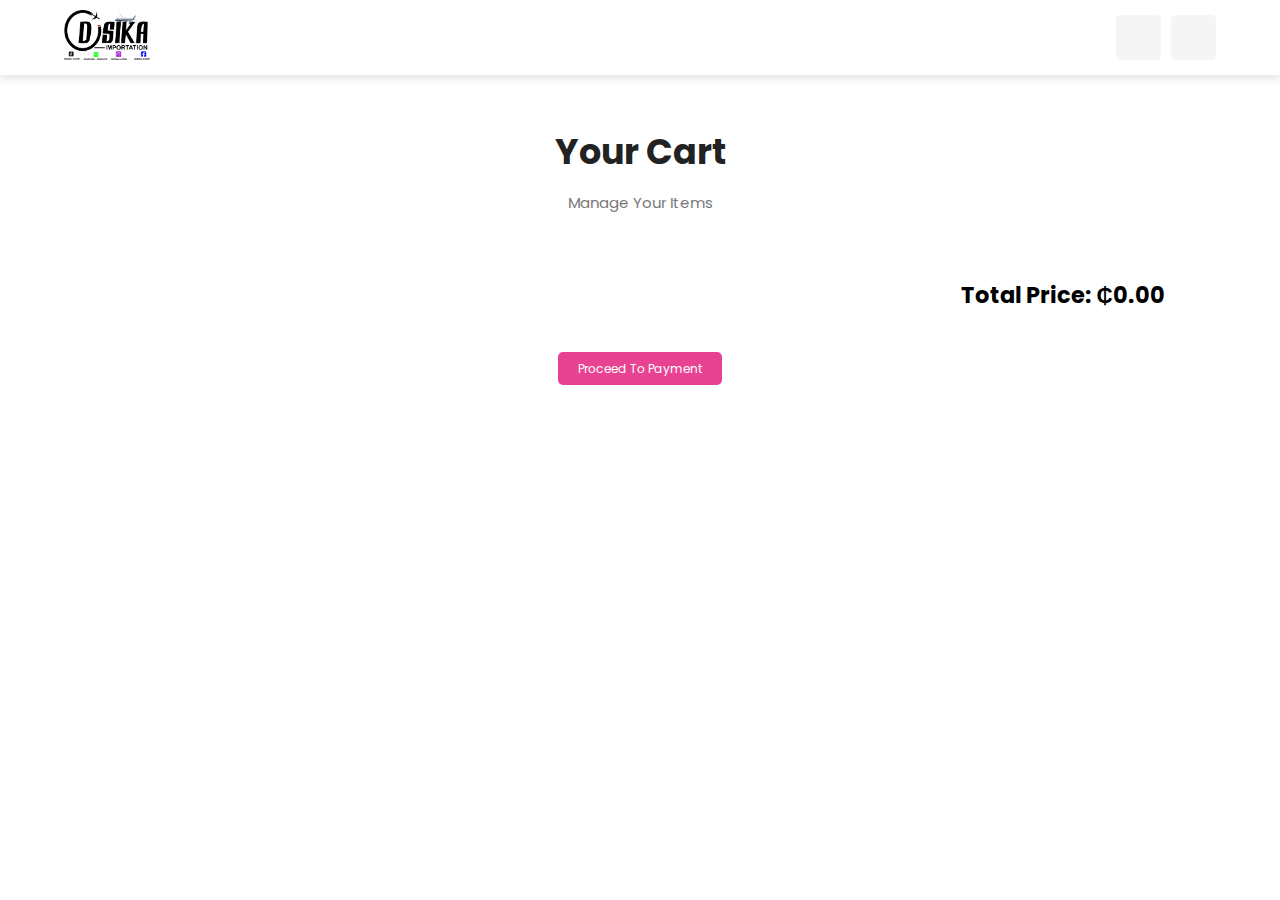
<file: cart.html>
<!DOCTYPE html>
<html lang="en">
<head>
    <meta charset="UTF-8">
    <meta name="viewport" content="width=device-width, initial-scale=1.0">
    <title>Your Cart</title>
    <link rel="stylesheet" href="css/style.css">
</head>
<body>

<header class="header">
    <a href="index.html" class="logo"><img src="images/logo Odi.png" alt=""></a>
    <div class="icons">
        <a href="index.html" class="fas fa-arrow-left"></a>
        <a href="#" class="fas fa-shopping-cart"></a>
    </div>
</header>

<section class="cart-page" id="cart-page">
    <div class="heading">
        <h1>Your Cart</h1>
        <p>Manage your items</p>
    </div>
    <div id="cart-items" class="cart-items-list"></div>
    <div class="cart-total">
        <h2>Total Price: ₵<span id="total-price">0.00</span></h2>
    </div>
    <div class="checkout">
        <button id="checkout-btn">Proceed to Payment</button>
    </div>
</section>

<script src="js/cart.js"></script>
<script>
    document.getElementById('checkout-btn').addEventListener('click', function() {
        window.location.href = 'checkout.html';
    });
</script>
</body>
</html>
</file>
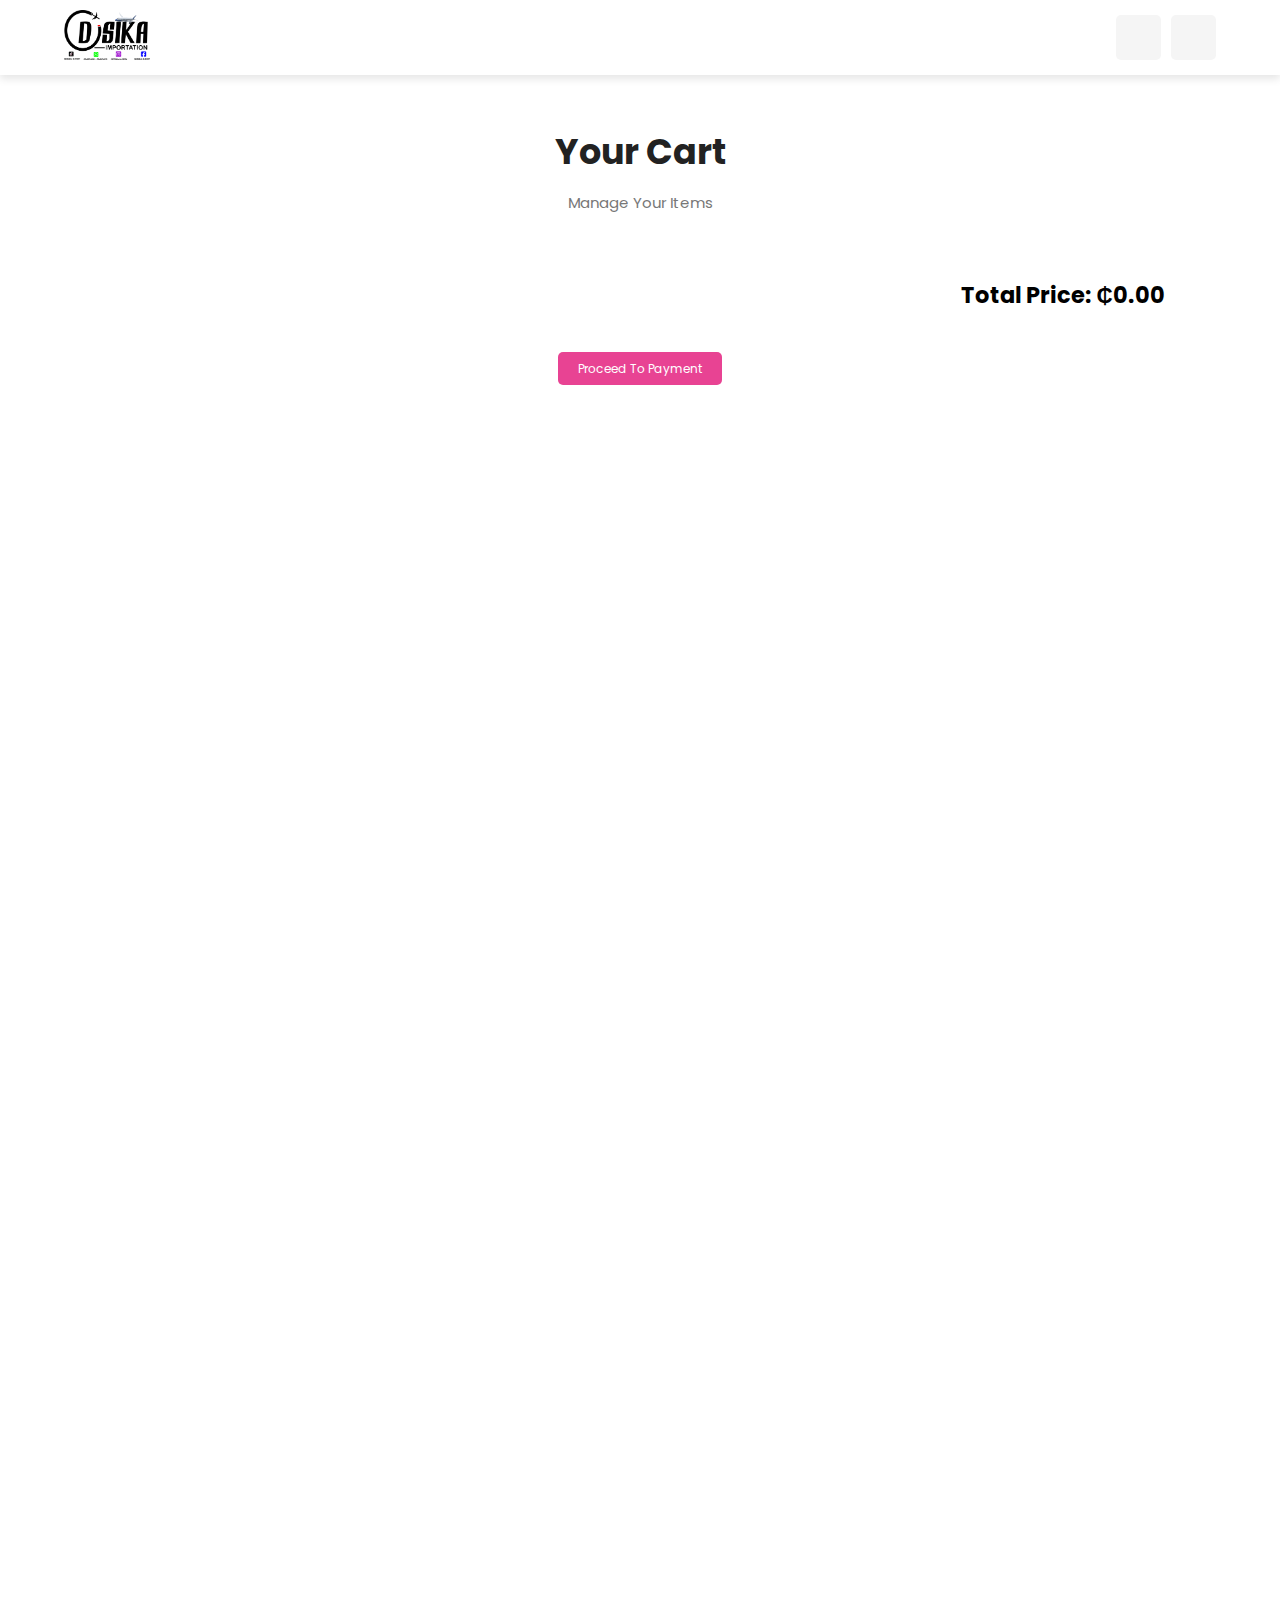
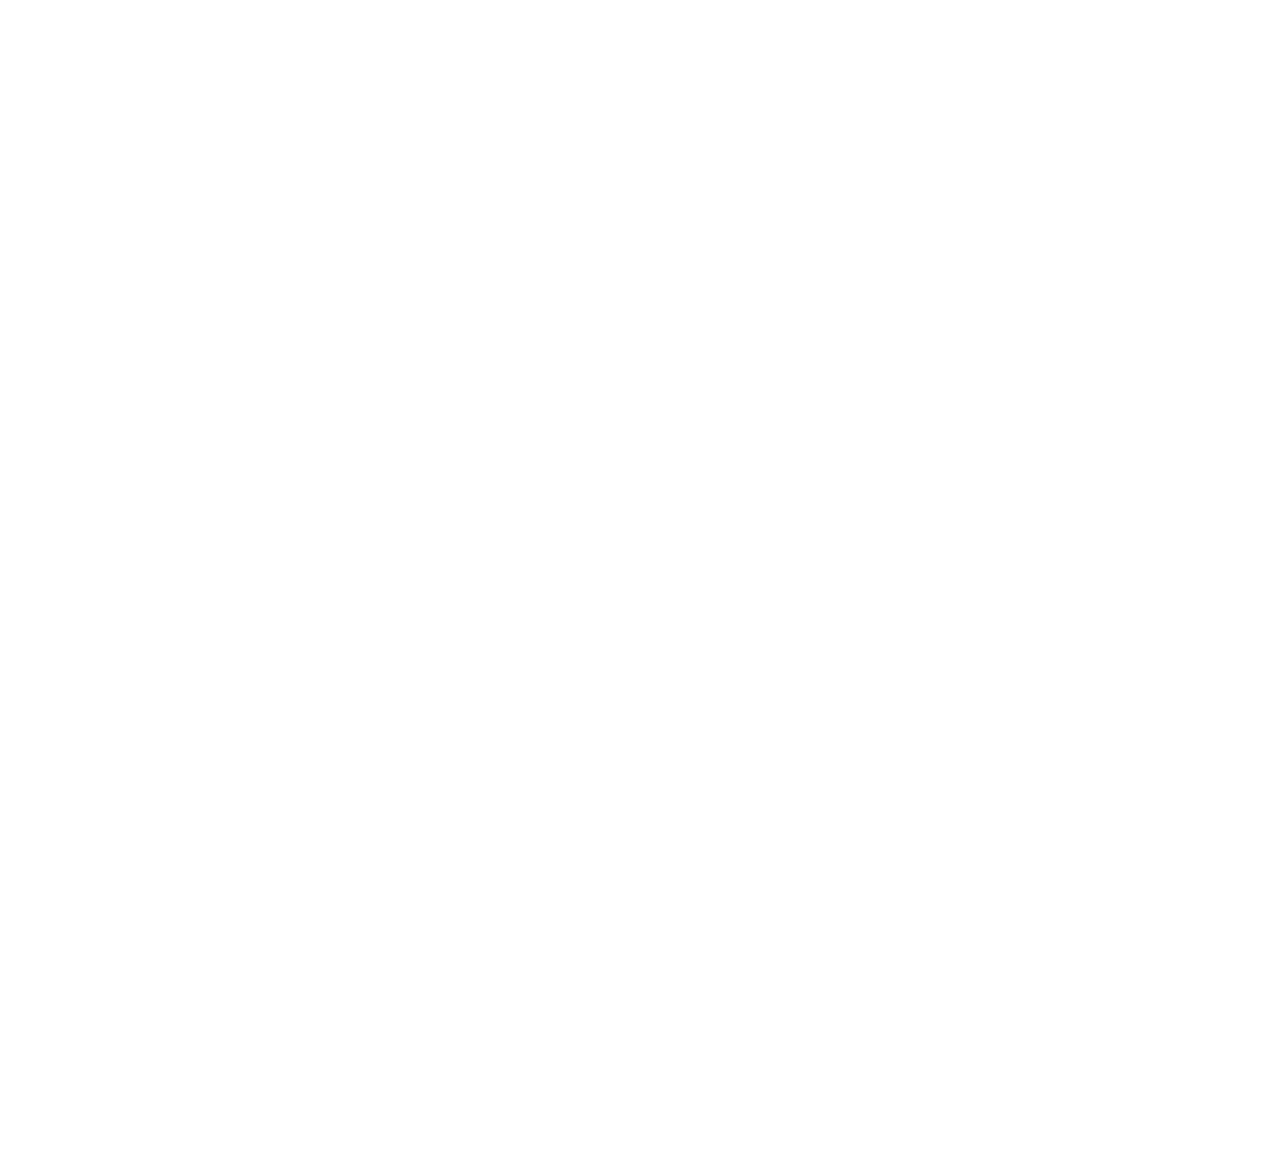
<file: checkout.html>
<!DOCTYPE html>
<html lang="en">
<head>
    <meta charset="UTF-8">
    <meta name="viewport" content="width=device-width, initial-scale=1.0">
    <title>Checkout</title>
    <link rel="stylesheet" href="css/style.css">
</head>
<body>

<header class="header">
    <a href="index.html" class="logo"><img src="images/logo Odi.png" alt="Logo"></a>
    <div class="icons">
        <a href="cart.html" class="fas fa-arrow-left"></a>
    </div>
</header>

<section class="checkout-page" id="checkout-page">
    <div class="heading">
        <h1>Checkout</h1>
        <p>Review your items and fill in your details to complete the purchase</p>
    </div>
    <div id="checkout-items" class="checkout-items-list"></div>
    <form id="payment-form">
        <div class="form-group">
            <label for="name">Name</label>
            <input type="text" id="name" name="name" required>
        </div>
        <div class="form-group">
            <label for="email">Email</label>
            <input type="email" id="email" name="email" required>
        </div>
        <div class="form-group">
            <label for="phone">Phone Number</label>
            <input type="tel" id="phone" name="phone" required>
        </div>
        <div class="form-group">
            <label for="location">Location</label>
            <input type="text" id="location" name="location" required>
        </div>
        <div class="payment-options">
            
            <label>
                <input type="radio" name="payment" value="vodafone">
                <img src="images/vodafone.png" alt="Vodafone">
                Vodafone
            </label>
            <label>
                <input type="radio" name="payment" value="mtn">
                <img src="images/mtn.png" alt="MTN">
                MTN
            </label>
        </div>
        <button type="submit" id="pay-btn">Proceed to Payment</button>
    </form>
</section>

<div id="payment-prompt" class="payment-prompt">
    <div class="prompt-content">
        <p>Payment prompt sent to your phone. Please confirm the payment.</p>
        <button id="confirm-payment-btn">Confirm Payment</button>
    </div>
</div>

<div id="thank-you" class="thank-you">
    <div class="thank-you-content">
        <p>Thank you for your purchase! Your order has been successfully placed.</p>
        <a href="index.html" class="btn">Return to Home</a>
    </div>
</div>

<script src="js/checkout.js"></script>
</body>
</html>
</file>
<file: css/style.css>
@import url("https://fonts.googleapis.com/css2?family=Poppins:wght@100;300;400;500;600&display=swap");

* {
  font-family: 'Poppins', sans-serif;
  margin: 0;
  padding: 0;
  box-sizing: border-box;
  outline: none;
  border: none;
  text-decoration: none;
  text-transform: capitalize;
  transition: all .2s linear;
}

html {
  font-size: 62.5%;
  overflow-x: hidden;
  scroll-behavior: smooth;
  scroll-padding-top: 6rem;
}

html::-webkit-scrollbar {
  width: 1rem;
}

html::-webkit-scrollbar-track {
  background: transparent;
}

html::-webkit-scrollbar-thumb {
  background: #e84393;
}

section {
  padding: 5rem 9%;
}

.btn {
  display: inline-block;
  margin-top: 1rem;
  border: 0.2rem solid #222;
  background: #fff;
  padding: 1rem 3rem;
  font-size: 1.7rem;
  cursor: pointer;
  color: #222;
}

.btn:hover {
  color: #fff;
  background: #e84393;
}

.heading {
  text-align: center;
  margin-bottom: 4rem;
}

.heading h1 {
  font-size: 3.5rem;
  color: #222;
}

.heading p {
  margin: 1rem auto;
  font-size: 1.5rem;
  color: #777;
  max-width: 50rem;
  line-height: 2;
}

.header {
  display: flex;
  justify-content: space-between;
  align-items: center;
  padding: 1rem 5%;
  background: #fff;
  box-shadow: 0 4px 8px rgba(0, 0, 0, 0.1);
}

.header .logo img {
  height: 50px;
}

.header .search-form {
  height: 5rem;
  width: 50rem;
  border-radius: .5rem;
  background: #f5f5f5;
  display: flex;
  align-items: center;
  padding: 0 1.5rem;
}

.header .search-form input {
  width: 100%;
  background: none;
  font-size: 1.6rem;
  color: #777;
  text-transform: none;
}

.header .search-form label {
  font-size: 2rem;
  margin-left: .7rem;
  color: #222;
  cursor: pointer;
}

.header .search-form label:hover {
  color: #e84393;
}
.header .icons {
  display: flex;
  align-items: center;
}

.header .icons a,
.header .icons div {
  height: 4.5rem;
  width: 4.5rem;
  line-height: 4.5rem;
  text-align: center;
  background: #f5f5f5;
  color: #333;
  cursor: pointer;
  font-size: 1.8rem;
  margin-left: .3rem;
  border-radius: .5rem;
  position: relative;
  text-decoration: none;
}

.header .icons a:hover,
.header .icons div:hover {
  background: #e84393;
  color: #fff;
}

.header #search-btn {
  display: none;
}

.navbar {
  position: fixed;
  top: 0;
  left: -110%;
  z-index: 1010;
  height: 100%;
  width: 100%;
  background: url(../images/navbar-bg.png) no-repeat;
  background-position: center;
  background-size: cover;
  display: flex;
  gap: 1rem;
  justify-content: center;
  flex-direction: column;
  align-items: flex-end;
  padding-right: 15%;
}

.navbar.active {
  left: 0;
}

.navbar #close-navbar {
  position: absolute;
  top: 3rem;
  right: 3rem;
  height: 5rem;
  width: 5rem;
  line-height: 5rem;
  text-align: center;
  background: #fff;
  color: #222;
  cursor: pointer;
  font-size: 3rem;
}

.navbar #close-navbar:hover {
  color: #fff;
  background: #e84393;
}

.navbar a {
  font-size: 4rem;
  text-transform: uppercase;
  color: #fff;
  font-weight: lighter;
}

.navbar a:hover {
  color: #e84393;
  letter-spacing: .2rem;
}

.home {
  padding: 0;
}

.home .slide {
  display: none;
  height: calc(100vh - 8rem);
}

.home .slide.active {
  display: flex;
}

.home .slide .content {
  width: 50%;
  padding: 2rem 7%;
  display: flex;
  flex-direction: column;
  justify-content: center;
  align-items: flex-start;
  background: #fce9f2;
  position: relative;
}

.home .slide .content img {
  height: 25rem;
  width: 25rem;
  margin-bottom: 2rem;
  animation: fadeUp .2s linear backwards .2s;
  display: none;
}

.home .slide .content span {
  color: #e84393;
  display: block;
  font-size: 2rem;
  padding-bottom: .5rem;
  letter-spacing: .2rem;
  text-transform: uppercase;
  animation: fadeUp .2s linear backwards .4s;
}

.home .slide .content h3 {
  font-size: 5.5rem;
  text-transform: uppercase;
  color: #222;
  animation: fadeUp .2s linear backwards .6s;
}

.home .slide .content .btn {
  animation: fadeUp .2s linear backwards .8s;
}

.home .slide .content .controls {
  position: absolute;
  bottom: 12%;
  right: -7rem;
}

.home .slide .content .controls div {
  height: 5rem;
  width: 5rem;
  line-height: 5rem;
  text-align: center;
  font-size: 3rem;
  background: #fff;
  color: #222;
  margin: 0 1rem;
  box-shadow: 0 0.5rem 1rem rgba(0, 0, 0, 0.1);
  cursor: pointer;
}

.home .slide .content .controls div:hover {
  background: #e84393;
  color: #fff;
  transform: scale(1.1);
}

.home .slide .image {
  width: 50%;
}

.home .slide .image img {
  height: 100%;
  width: 100%;
  object-fit: cover;
}

/* General styles for the cart icon and count */
.header .icons {
  display: flex;
  align-items: center;
}

.header .icons a {
  position: relative;
  margin-left: 1rem;
  font-size: 1.5rem;
  color: #333;
  text-decoration: none;
}

.header .icons a#cart-icon::after {
  content: attr(data-count);
  position: absolute;
  top: -10px;
  right: -10px;
  background: #e84393;
  color: #fff;
  border-radius: 50%;
  padding: 0.2rem 0.6rem;
  font-size: 0.8rem;
  display: flex;
  align-items: center;
  justify-content: center;
}


/* Cart page styles */
.cart-page {
  padding: 5rem 9%;
}

.cart-page .heading {
  text-align: center;
  margin-bottom: 4rem;
}

.cart-page .heading h1 {
  font-size: 3.5rem;
  color: #222;
}

.cart-page .heading p {
  margin: 1rem auto;
  font-size: 1.5rem;
  color: #777;
  max-width: 50rem;
  line-height: 2;
}

.cart-items-list {
  display: flex;
  flex-direction: column;
  gap: 1rem;
}

.cart-item {
  display: flex;
  align-items: center;
  justify-content: space-between;
  background: #fff;
  border-radius: 10px;
  padding: 1rem;
  box-shadow: 0 4px 8px rgba(0, 0, 0, 0.1);
  transition: transform 0.9s ease, opacity 0.3s ease;
}

.cart-item.removing {
  transform: translateX(100%);
  opacity: 0;
}

.cart-item img {
  width: 50px;
  height: 50px;
  object-fit: cover;
  border-radius: 5px;
  margin-right: 1rem;
}

.cart-item h3 {
  font-size: 1.2rem;
  flex: 1;
  margin: 0;
}

.cart-item .price {
  font-size: 1.2rem;
  margin: 0 1rem;
}

.quantity {
  display: flex;
  align-items: center;
  gap: 0.5rem;
}

.quantity input {
  width: 50px;
  text-align: center;
  border: 1px solid #ccc;
  border-radius: 5px;
  padding: 0.25rem;
}

.quantity button {
  background: #e84393;
  color: white;
  border: none;
  padding: 0.5rem;
  cursor: pointer;
  border-radius: 5px;
}

.quantity button:hover {
  background: #222;
}

.cart-item button {
  background: #e84393;
  color: white;
  border: none;
  padding: 0.5rem 1rem;
  cursor: pointer;
  border-radius: 5px;
}

.cart-item button:hover {
  background: #222;
}

.cart-total {
  text-align: right;
  margin-top: 2rem;
  font-size: 1.5rem;
}

.checkout {
  margin-top: 4rem;
  text-align: center;
}

#checkout-btn {
  background: #e84393;
  color: white;
  border: none;
  padding: 0.75rem 2rem;
  cursor: pointer;
  border-radius: 5px;
  font-size: 1.2rem;
}

#checkout-btn:hover {
  background: #222;
}

.checkout-page {
  padding: 2rem 5%;
  background: #fff;
  box-shadow: 0 4px 8px rgba(0, 0, 0, 0.1);
  margin: 2rem auto;
  max-width: 800px;
  border-radius: 10px;
}

.checkout-page .heading {
  text-align: center;
  margin-bottom: 2rem;
}

.checkout-page .heading h1 {
  font-size: 2.5rem;
  color: #333;
}

.checkout-page .heading p {
  margin: 1rem auto;
  font-size: 1.2rem;
  color: #777;
}

.checkout-items-list {
  display: flex;
  flex-direction: column;
  gap: 1rem;
  margin-bottom: 2rem;
}

.checkout-item {
  display: flex;
  align-items: center;
  justify-content: space-between;
  background: #fff;
  border-radius: 10px;
  padding: 1rem;
  box-shadow: 0 4px 8px rgba(0, 0, 0, 0.1);
}

.checkout-item img {
  width: 50px;
  height: 50px;
  object-fit: cover;
  border-radius: 5px;
  margin-right: 1rem;
}

.checkout-item h3 {
  font-size: 1.2rem;
  flex: 1;
  margin: 0;
}

.checkout-item .price {
  font-size: 1.2rem;
  margin: 0 1rem;
}

.form-group {
  margin-bottom: 1.5rem;
}

.form-group label {
  display: block;
  margin-bottom: 0.5rem;
  font-size: 1rem;
  color: #333;
}

.form-group input {
  width: 100%;
  padding: 0.75rem;
  border: 1px solid #ccc;
  border-radius: 5px;
  font-size: 1rem;
}

.payment-options {
  display: flex;
  justify-content: center;
  gap: 2rem;
  margin-bottom: 2rem;
}

.payment-options label {
  display: flex;
  align-items: center;
  font-size: 1.2rem;
}

.payment-options img {
  width: 50px;
  height: 50px;
  margin-right: 0.5rem;
}

#pay-btn {
  background: #e84393;
  color: white;
  border: none;
  padding: 0.75rem 2rem;
  cursor: pointer;
  border-radius: 5px;
  font-size: 1.2rem;
  display: block;
  margin: 0 auto;
}

#pay-btn:hover {
  background: #222;
}

.payment-prompt, .thank-you {
  display: none;
  position: fixed;
  top: 0;
  left: 0;
  width: 100%;
  height: 100%;
  background: rgba(0, 0, 0, 0.7);
  justify-content: center;
  align-items: center;
}

.prompt-content, .thank-you-content {
  background: #fff;
  padding: 2rem;
  border-radius: 10px;
  text-align: center;
}

.prompt-content p, .thank-you-content p {
  margin-bottom: 1.5rem;
  font-size: 1.2rem;
}

#confirm-payment-btn, .thank-you-content .btn {
  background: #e84393;
  color: white;
  border: none;
  padding: 0.75rem 2rem;
  cursor: pointer;
  border-radius: 5px;
  font-size: 1.2rem;
}

#confirm-payment-btn:hover, .thank-you-content .btn:hover {
  background: #222;
}

.thank-you {
  display: none;
  position: fixed;
  top: 0;
  left: 0;
  width: 100%;
  height: 100%;
  background: rgba(0, 0, 0, 0.7);
  justify-content: center;
  align-items: center;
}

.thank-you-content {
  background: #fff;
  padding: 2rem;
  border-radius: 10px;
  text-align: center;
}

.thank-you-content p {
  margin-bottom: 1.5rem;
  font-size: 1.2rem;
}

.thank-you-content .btn {
  background: #e84393;
  color: white;
  padding: 0.75rem 2rem;
  border-radius: 5px;
  text-decoration: none;
  font-size: 1.2rem;
}

.thank-you-content .btn:hover {
  background: #222;
}


.category {
  display: grid;
  grid-template-columns: repeat(auto-fit, minmax(16rem, 1fr));
  gap: 2rem;
}

.category .box {
  padding: 2rem;
  border-radius: .5rem;
  background: #f5f5f5;
  text-align: center;
}

.category .box:hover {
  background: #222;
}

.category .box:hover img {
  filter: invert(1);
}

.category .box:hover p {
  color: #fff;
}

.category .box img {
  height: 10rem;
  margin-bottom: 1rem;
}

.category .box p {
  font-size: 1.7rem;
  color: #222;
}

.about {
  background: url(../images/about-bg.jpg) no-repeat;
  background-size: cover;
  background-position: center;
  background-attachment: fixed;
  display: flex;
  align-items: center;
}

.about .content {
  width: 55rem;
  background: #fff;
  padding: 3rem;
}

.about .content span {
  color: #e84393;
  font-size: 2rem;
}

.about .content h3 {
  padding-top: 1rem;
  font-size: 3rem;
  color: #222;
}

.about .content p {
  font-size: 1.5rem;
  color: #777;
  line-height: 2;
  padding: 1rem 0;
}

.shop .slide {
  border: 0.2rem solid #222;
  background: #fff;
}

.shop .slide:hover .image img {
  transform: scale(1.1);
}

.shop .slide:hover .image .icons {
  right: 1rem;
}

.shop .slide .image {
  height: 35rem;
  width: 100%;
  position: relative;
  overflow: hidden;
}

.shop .slide .image .discount {
  position: absolute;
  top: 1rem;
  left: 1rem;
  padding: .5rem 1.5rem;
  font-size: 1.5rem;
  color: #fff;
  background: #e84393;
  z-index: 10;
}

.shop .slide .image img {
  height: 100%;
  width: 100%;
  object-fit: cover;
}

.shop .slide .image .icons {
  position: absolute;
  bottom: 0;
  right: -8rem;
}

.shop .slide .image .icons a {
  height: 5rem;
  width: 5rem;
  line-height: 4.5rem;
  font-size: 2rem;
  background: #fff;
  color: #222;
  border: 0.2rem solid #222;
  box-shadow: 0 0.5rem 1rem rgba(0, 0, 0, 0.1);
  margin-bottom: 1rem;
  text-align: center;
  display: block;
}

.shop .slide .image .icons a:hover {
  background: #e84393;
  color: #fff;
}

.shop .slide .content {
  padding: 2rem;
  border-top: 0.2rem solid #222;
}

.shop .slide .content .stars {
  padding-bottom: .5rem;
}

.shop .slide .content .stars i {
  font-size: 1.5rem;
  color: #777;
}

.shop .slide .content p {
  font-size: 2rem;
  color: #222;
  line-height: 2;
}

.shop .slide .content .price {
  font-size: 2rem;
  color: #e84393;
}

.shop .slide .content .price span {
  font-size: 1.5rem;
  color: #777;
  text-decoration: line-through;
}

.swiper-button-next::after,
.swiper-button-prev::after {
  font-size: 2rem;
  color: #222;
}

.gallery {
  background: #f5f5f5;
}

.gallery .lightbox {
  display: grid;
  grid-template-columns: repeat(auto-fit, minmax(31rem, 1fr));
  gap: 2rem;
}

.gallery .lightbox a {
  height: 30rem;
  overflow: hidden;
  border: 1rem solid #fff;
  box-shadow: 0 0.5rem 1rem rgba(0, 0, 0, 0.1);
}

.gallery .lightbox a:hover img {
  transform: scale(1.1);
}

.gallery .lightbox a img {
  height: 100%;
  width: 100%;
  object-fit: cover;
}

.team {
  background: linear-gradient(#f5f5f5 50%, #fff 50.1%);
}

.team .box-container {
  display: grid;
  grid-template-columns: repeat(auto-fit, minmax(31rem, 1fr));
  gap: 2rem;
}

.team .box-container .box {
  border: 0.2rem solid #222;
  text-align: center;
}

.team .box-container .box:hover .image img {
  transform: scale(1.1);
}

.team .box-container .box:hover .image .share {
  left: 0;
}

.team .box-container .box .image {
  height: 50rem;
  width: 100%;
  position: relative;
  overflow: hidden;
}

.team .box-container .box .image img {
  height: 100%;
  width: 100%;
  object-fit: cover;
}

.team .box-container .box .image .share {
  position: absolute;
  top: 0;
  left: -8rem;
  background: #222;
  height: 100%;
  display: flex;
  flex-direction: column;
  justify-content: center;
  padding: 0 1rem;
  gap: 1rem;
}

.team .box-container .box .image .share a {
  height: 5rem;
  width: 5rem;
  border: 0.2rem solid #fff;
  font-size: 2.5rem;
  color: #fff;
  line-height: 5rem;
}

.team .box-container .box .image .share a:hover {
  background: #fff;
  color: #222;
}

.team .box-container .box .content {
  border-top: 0.2rem solid #222;
  padding: 1.5rem;
}

.team .box-container .box .content h3 {
  font-size: 2rem;
  color: #222;
}

.team .box-container .box .content p {
  font-size: 1.5rem;
  color: #e84393;
}

.arrivals .slide {
  text-align: center;
  background: #fff;
}

.arrivals .slide:hover .image img {
  transform: scale(1.1);
}

.arrivals .slide .image {
  height: 30rem;
  width: 100%;
  overflow: hidden;
}

.arrivals .slide .image img {
  height: 100%;
  width: 100%;
  object-fit: cover;
}

.arrivals .slide .content {
  padding-top: .5rem;
}

.arrivals .slide .content p {
  font-size: 2rem;
  color: #222;
  line-height: 2;
  padding: .5rem 0;
}

.arrivals .slide .content .price {
  font-size: 2rem;
  color: #e84393;
}

.arrivals .slide .content .price span {
  color: #777;
  font-size: 1.5rem;
  text-decoration: line-through;
}

.reviews-slider .slide .user {
  display: flex;
  align-items: center;
  gap: 1rem;
}

.reviews-slider .slide .user img {
  height: 7rem;
  width: 7rem;
  border-radius: 50%;
}

.reviews-slider .slide .user h3 {
  font-size: 2rem;
  color: #222;
}

.reviews-slider .slide .user .stars i {
  font-size: 1.5rem;
  color: #e84393;
}

.reviews-slider .slide .text {
  padding: 2rem;
  background: #f5f5f5;
  border-radius: .5rem;
  line-height: 2;
  font-size: 1.5rem;
  color: #777;
  position: relative;
  margin-top: 2rem;
}

.reviews-slider .slide .text::before {
  content: '';
  position: absolute;
  top: -1rem;
  left: 3rem;
  height: 2rem;
  width: 2rem;
  background: #f5f5f5;
  transform: rotate(45deg);
}

.service {
  background: #f5f5f5;
  display: grid;
  grid-template-columns: repeat(auto-fit, minmax(31rem, 1fr));
  gap: 2rem;
}

.service .box {
  border: 0.2rem solid #222;
  padding: 2rem;
  text-align: center;
  background: #fff;
}

.service .box:hover {
  background: #222;
}

.service .box:hover img {
  filter: invert(1);
}

.service .box:hover h3 {
  color: #fff;
}

.service .box:hover p {
  color: #fff;
}

.service .box img {
  height: 8rem;
  margin-bottom: .5rem;
}

.service .box h3 {
  padding: .7rem 0;
  font-size: 2rem;
  color: #222;
}

.service .box p {
  font-size: 1.5rem;
  color: #777;
  line-height: 2;
}

.blogs .slide:hover .image img {
  transform: scale(1.1);
}

.blogs .slide:hover .image .icons {
  transform: translateY(0);
}

.blogs .slide .image {
  height: 30rem;
  width: 100%;
  overflow: hidden;
  position: relative;
}

.blogs .slide .image img {
  height: 100%;
  width: 100%;
  object-fit: cover;
}

.blogs .slide .image .icons {
  background: #fff;
  position: absolute;
  bottom: 0;
  left: 0;
  right: 0;
  transform: translateY(10rem);
  display: flex;
  align-items: center;
  justify-content: space-between;
  padding: 1.5rem;
  border: 0.2rem solid #222;
  z-index: 10;
}

.blogs .slide .image .icons a {
  font-size: 1.5rem;
  color: #222;
}

.blogs .slide .image .icons a i {
  color: #e84393;
  padding-right: .5rem;
}

.blogs .slide .image .icons a:hover {
  color: #e84393;
}

.blogs .slide .content {
  text-align: center;
  padding: 1.5rem;
}

.blogs .slide .content h3 {
  font-size: 2rem;
  color: #222;
}

.blogs .slide .content p {
  padding: 1rem 0;
  line-height: 2;
  color: #777;
  font-size: 1.5rem;
}

.footer {
  background: #f5f5f5;
}

.footer .box-container {
  display: grid;
  grid-template-columns: repeat(auto-fit, minmax(25rem, 1fr));
  gap: 2rem;
}

.footer .box-container .box h3 {
  font-size: 2.2rem;
  color: #222;
  padding: 1rem 0;
}

.footer .box-container .box .link {
  padding: 1rem 0;
  display: block;
  font-size: 1.5rem;
  color: #777;
}

.footer .box-container .box .link i {
  padding-right: .5rem;
  color: #e84393;
}

.footer .box-container .box .link:hover {
  color: #e84393;
}

.footer .box-container .box .link:hover i {
  padding-right: 2rem;
}

.footer .box-container .box p {
  font-size: 1.5rem;
  color: #777;
  padding: 1rem 0;
}

.footer .box-container .box p i {
  padding-right: .5rem;
  color: #e84393;
}

.footer .box-container .box .share {
  margin-top: 2rem;
}

.footer .box-container .box .share a {
  height: 5rem;
  width: 5rem;
  background: #fff;
  border: 0.2rem solid #222;
  font-size: 2rem;
  line-height: 4.5rem;
  color: #222;
  text-align: center;
  margin-right: .3rem;
}

.footer .box-container .box .share a:hover {
  background: #e84393;
  color: #fff;
}

.footer .box-container .box form .email {
  width: 100%;
  border: 0.2rem solid #222;
  padding: 1.2rem 1.4rem;
  font-size: 1.6rem;
  color: #777;
  text-transform: none;
  margin: 1rem 0;
}

.footer .credit {
  text-align: center;
  font-size: 2rem;
  margin-top: 3rem;
  padding: 1rem;
  border-top: 0.2rem solid #222;
  padding-top: 3rem;
  color: #777;
}

.footer .credit span {
  color: #e84393;
}

@media (max-width: 991px) {
  html {
    font-size: 55%;
  }
  .header {
    padding: 1.5rem 2rem;
  }
  section {
    padding: 3rem 2rem;
  }
  .home .slide .content {
    padding: 2rem;
  }
  .home .slide .content span {
    font-size: 2rem;
  }
  .home .slide .content h3 {
    font-size: 4rem;
  }
}

@media (max-width: 768px) {
  .header #search-btn {
    display: inline-block;
  }
  .header .search-form {
    position: absolute;
    top: 99%;
    left: 0;
    border-top: 0.2rem solid #222;
    border-bottom: 0.2rem solid #222;
    width: 100%;
    background: #fff;
    height: 6rem;
    display: none;
    animation: fadeUp .2s linear backwards;
  }
  .header .search-form.active {
    display: flex;
  }
  .home .slide {
    position: relative;
    height: calc(100vh - 6rem);
  }
  .home .slide .content {
    position: absolute;
    top: 0;
    left: 0;
    width: 100%;
    background: rgba(255, 255, 255, 0.7);
    height: 100%;
    align-items: center;
  }
  .home .slide .content img {
    display: inline-block;
  }
  .home .slide .content .controls {
    position: static;
    margin-top: 7rem;
  }
  .home .slide .content .controls div {
    margin: 0 .5rem;
  }
  .home .slide .image {
    width: 100%;
  }
  .swiper-button-next,
  .swiper-button-prev {
    display: none;
  }
}

@media (max-width: 450px) {
  html {
    font-size: 50%;
  }
}
/*# sourceMappingURL=style.css.map */
</file>
